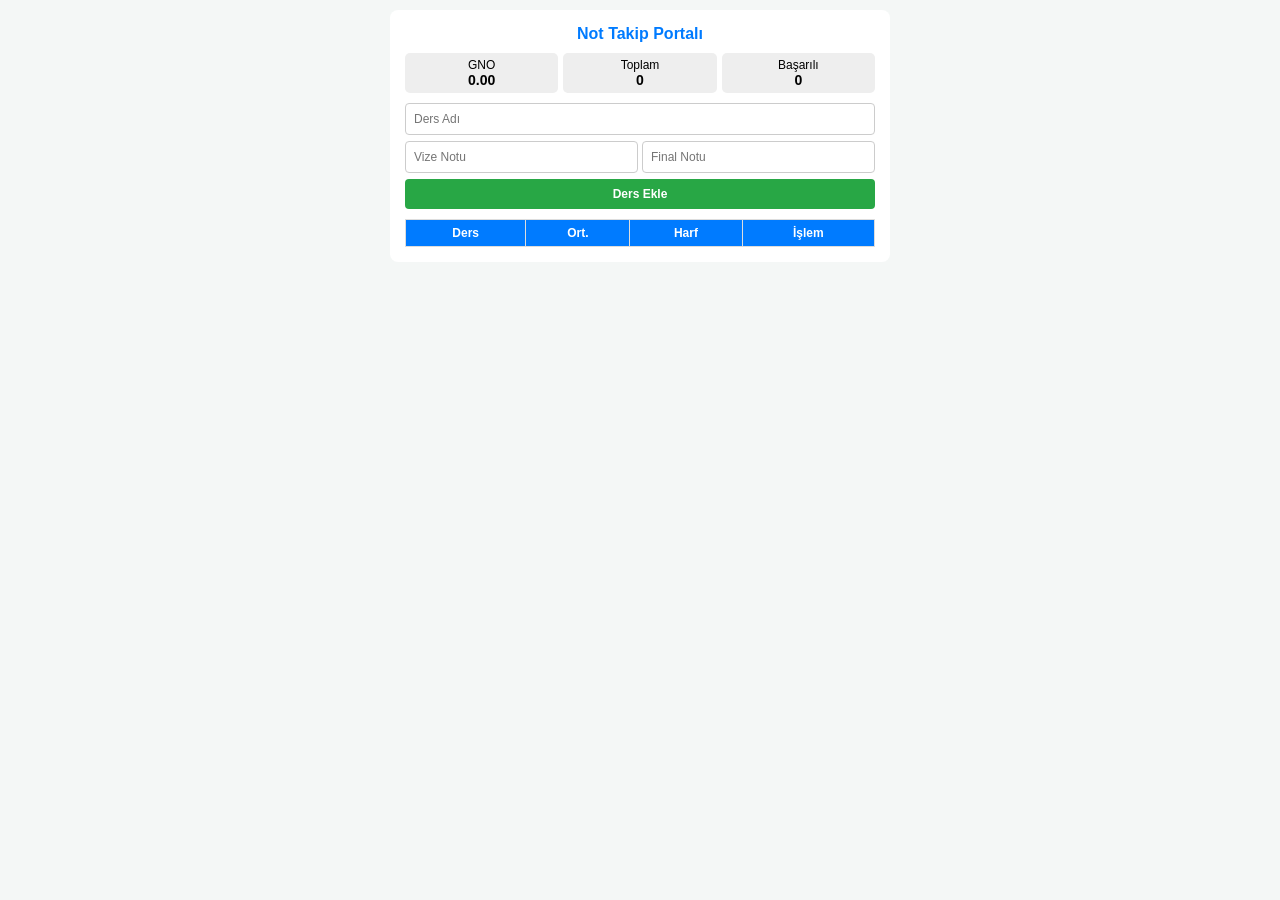
<file: index.html>
<!DOCTYPE html>
<html lang="tr">
<head>
    <meta charset="UTF-8">
    <meta name="viewport" content="width=device-width, initial-scale=1.0">
    <title>Not Takip</title>
    <link rel="stylesheet" href="style.css">
</head>
<body>
    <div class="container">
        <h2>Not Takip Portalı</h2>

        <div class="ozet-kutu">
            <div class="stat-card"><span>GNO</span><h3 id="gnoGosterge">0.00</h3></div>
            <div class="stat-card"><span>Toplam</span><h3 id="toplamDersGosterge">0</h3></div>
            <div class="stat-card"><span>Başarılı</span><h3 id="basariliDersGosterge">0</h3></div>
        </div>

        <form id="dersFormu">
            <input type="text" id="dersAdi" placeholder="Ders Adı" required>
            <div class="form-row">
                <input type="number" id="vize" placeholder="Vize Notu" min="0" max="100" required>
                <input type="number" id="final" placeholder="Final Notu" min="0" max="100" required>
            </div>
            <button type="submit" class="btn">Ders Ekle</button>
        </form>

        <table>
            <thead>
                <tr>
                    <th>Ders</th>
                    <th>Ort.</th>
                    <th>Harf</th>
                    <th>İşlem</th>
                </tr>
            </thead>
            <tbody id="dersListesi"></tbody>
        </table>
    </div>
    <script src="script.js"></script>
</body>
</html>
</file>
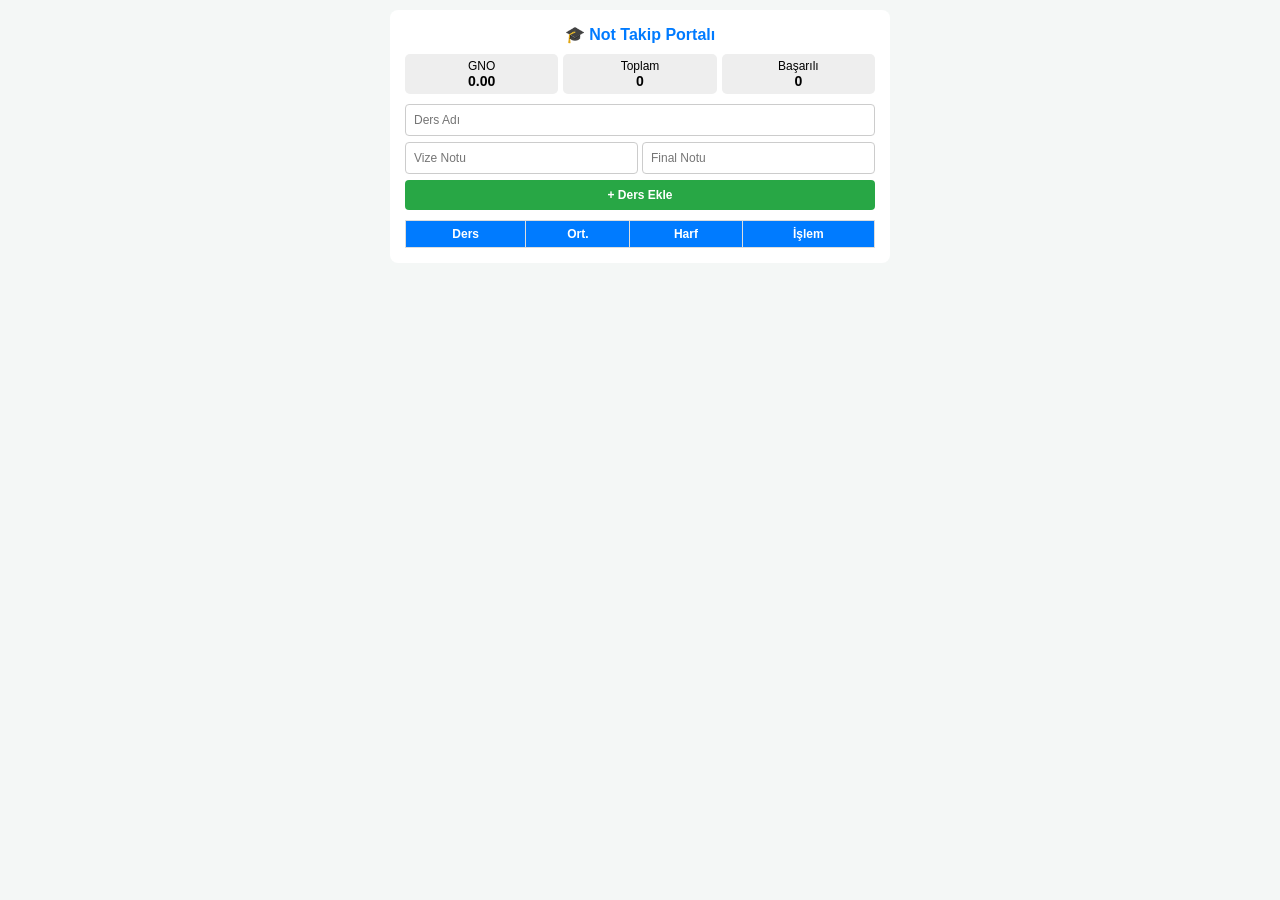
<file: İnde.html>
<!DOCTYPE html>
<html lang="tr">
<head>
  <meta charset="UTF-8">
  <meta name="viewport" content="width=device-width, initial-scale=1.0">
  <title>Not Takip</title>
  <link rel="stylesheet" href="style.css">
</head>
<body>
  <div class="container">
    <h2>🎓 Not Takip Portalı</h2>
    
    <div class="ozet-kutu">
      <div class="stat-card"><span>GNO</span><h3 id="gnoGosterge">0.00</h3></div>
      <div class="stat-card"><span>Toplam</span><h3 id="toplamDersGosterge">0</h3></div>
      <div class="stat-card"><span>Başarılı</span><h3 id="basariliDersGosterge">0</h3></div>
    </div>

    <form id="dersForm">
      <input type="text" id="dersAdi" placeholder="Ders Adı" required>
      <div class="form-row">
        <input type="number" id="vize" placeholder="Vize Notu" min="0" max="100" required>
        <input type="number" id="final" placeholder="Final Notu" min="0" max="100" required>
      </div>
      <button type="submit" class="btn">+ Ders Ekle</button>
    </form>

    <table>
      <thead>
        <tr>
          <th>Ders</th>
          <th>Ort.</th>
          <th>Harf</th>
          <th>İşlem</th>
        </tr>
      </thead>
      <tbody id="dersListesi"></tbody>
    </table>
  </div>
  <script src="script.js"></script>
</body>
</html>
</file>
<file: style.css>
* { box-sizing: border-box; margin: 0; padding: 0; }
body { font-family: sans-serif; background: #f4f7f6; padding: 10px; }
.container { background: white; padding: 15px; border-radius: 8px; max-width: 500px; margin: auto; }
h2 { text-align: center; font-size: 16px; margin-bottom: 10px; color: #007bff; }
.ozet-kutu { display: flex; gap: 5px; margin-bottom: 10px; }
.stat-card { flex: 1; background: #eee; padding: 5px; border-radius: 5px; text-align: center; font-size: 12px; }
form { display: flex; flex-direction: column; gap: 6px; margin-bottom: 10px; }
.form-row { display: flex; gap: 4px; }
input, button { padding: 8px; font-size: 12px; border: 1px solid #ccc; border-radius: 4px; flex: 1; }
.btn { background: #28a745; color: white; font-weight: bold; border: none; cursor: pointer; }
table { width: 100%; border-collapse: collapse; font-size: 12px; }
th, td { border: 1px solid #ddd; padding: 6px; text-align: center; }
th { background: #007bff; color: white; }
.btn-sil { background: #dc3545; color: white; border: none; padding: 2px 6px; border-radius: 3px; }
</file>
